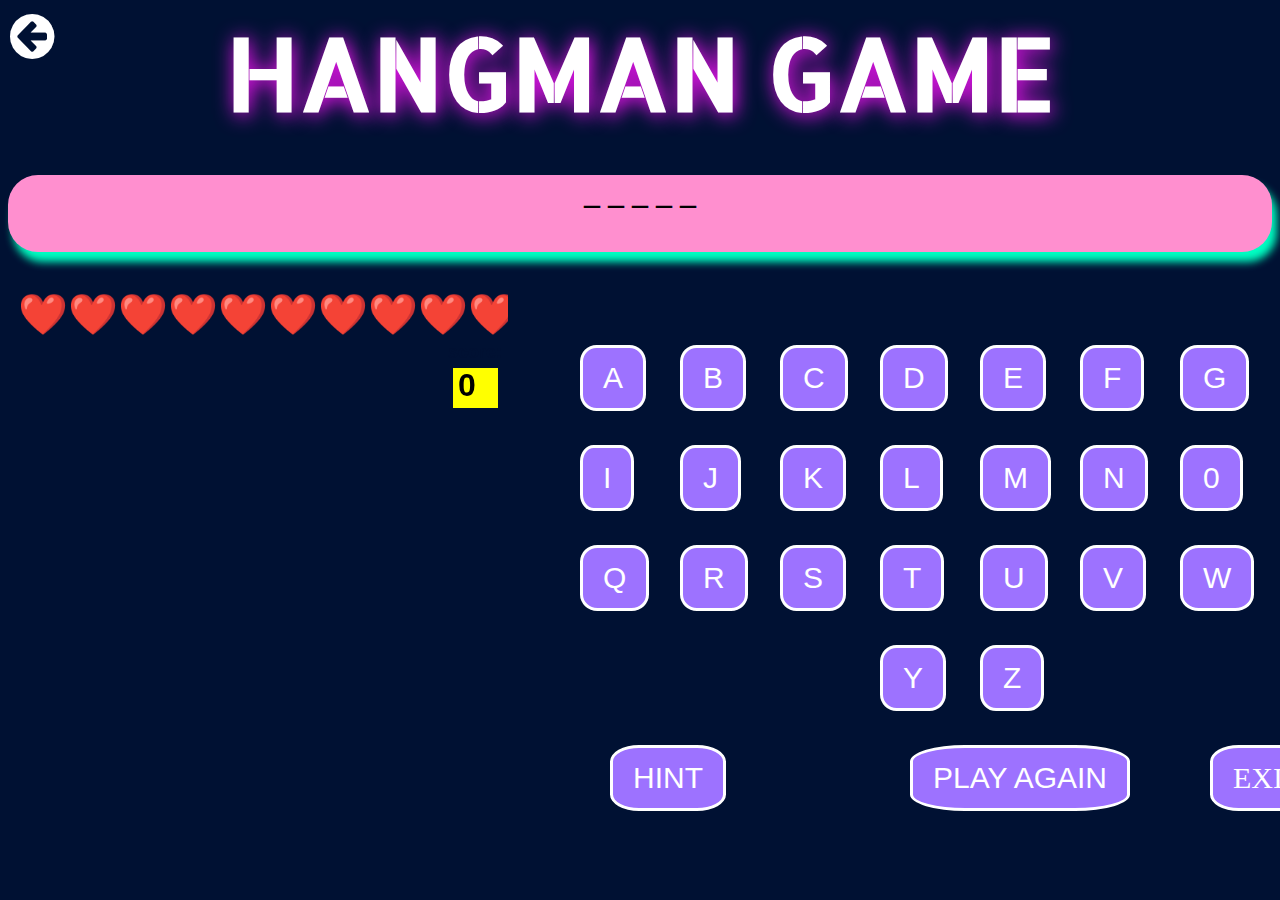
<file: game1.html>
<!DOCTYPE html>
<html>
<head>
<meta name="viewport" content="width=device-width, initial-scale=1.0">
<meta charset="utf-8"/>
<link rel="stylesheet" href="Game.css">
<link rel="stylesheet" href="https://fonts.googleapis.com/css?family=Allerta+Stencil">
<link rel="stylesheet" href="https://cdnjs.cloudflare.com/ajax/libs/font-awesome/4.7.0/css/font-awesome.min.css">
</head>
<body>
	<a href="page2.html"><i id="back" class="fa fa-arrow-circle-left" style="font-size:52px;color:white"></i></a>
<div id="demo1"><b>
HANGMAN GAME</b></div>
<br>
<div class="myDiv">    <!--question and status box-->
  <h2 id="showinghint"></h2>
<h1 id="showingstatus"></h1>
<br>
</div>

<br>
<br>
<audio src="wrongans.mpeg" id="wclicksound"></audio>
<audio src="crt.mpeg" id="crtclicksound"></audio>
<audio src="click.mpeg" id="clicksound"></audio>
<button id="button1" class="btn" onclick="dis('A',this.id)">A</button>
<button id="button2" class="btn" onclick="dis('B',this.id)">B</button>
<button id="button3" class="btn" onclick="dis('C',this.id)">C</button>
<button id="button4" class="btn" onclick="dis('D',this.id)">D</button>
<button id="button5" class="btn" onclick="dis('E',this.id)">E</button>
<button id="button6" class="btn" onclick="dis('F',this.id)">F</button>
<button id="button7" class="btn" onclick="dis('G',this.id)">G</button>
<button id="button8" class="btn" onclick="dis('H',this.id)">H</button>
<button id="button9" class="btn" onclick="dis('I',this.id)">I</button>
<button id="button10" class="btn" onclick="dis('J',this.id)">J</button>
<button id="button11" class="btn" onclick="dis('K',this.id)">K</button>
<button id="button12" class="btn" onclick="dis('L',this.id)">L</button>
<button id="button13" class="btn" onclick="dis('M',this.id)">M</button>
<button id="button14" class="btn" onclick="dis('N',this.id)">N</button>
<button id="button15" class="btn" onclick="dis('O',this.id)">0</button>
<button id="button16" class="btn" onclick="dis('P',this.id)">P</button>
<button id="button17" class="btn" onclick="dis('Q',this.id)">Q</button>
<button id="button18" class="btn" onclick="dis('R',this.id)">R</button>
<button id="button19" class="btn" onclick="dis('S',this.id)">S</button>
<button id="button20" class="btn" onclick="dis('T',this.id)">T</button>
<button id="button21" class="btn" onclick="dis('U',this.id)">U</button>
<button id="button22" class="btn" onclick="dis('V',this.id)">V</button>
<button id="button23" class="btn" onclick="dis('W',this.id)">W</button>
<button id="button24" class="btn" onclick="dis('X',this.id)">X</button>
<button id="button25" class="btn" onclick="dis('Y',this.id)">Y</button>
<button id="button26" class="btn" onclick="dis('Z',this.id)">Z</button>
<button id="hint" class="btn" onclick="showhint()">HINT</button>
<button id="playagain" onclick="bleh()" class="btn">PLAY AGAIN</button>
<a href="page1.html" id="exit" class="btn">EXIT</a>

<canvas id="canvas" height="490px" width="500px" style="background: url('https://www.textures.com/system/gallery/photos/Paper/Crumpled/38226/PaperCrumpled0004_1_350.jpg')" style="border:4px dashed white;"></canvas>
<script src="https://code.jquery.com/jquery-2.1.0.js"></script>
<script src="Game1.js"></script>
<!--<script>
	var myAudio = document.createElement("audio");
myAudio.src = "game.mpeg";
myAudio.play();
</script>-->
</body>
</html>
</file>
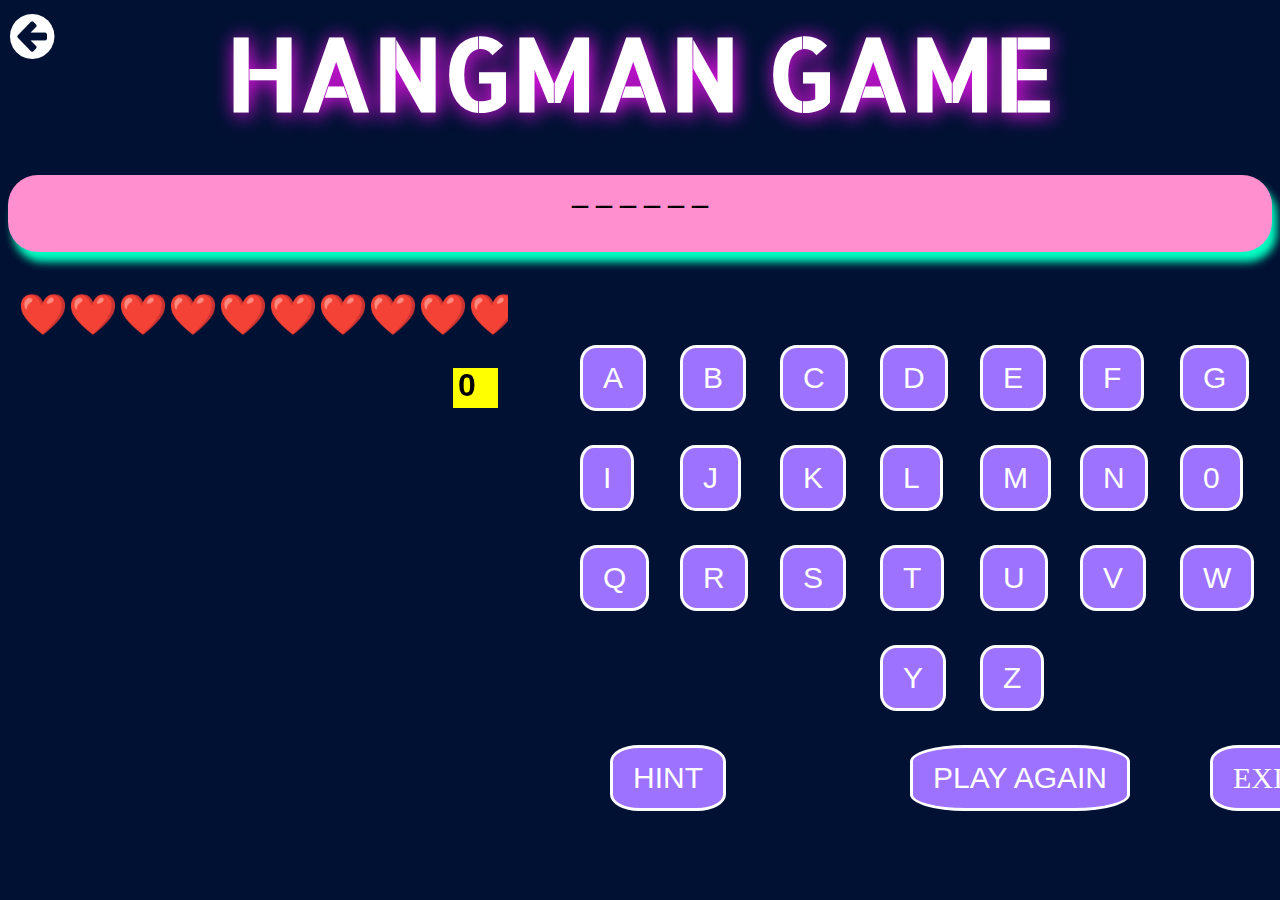
<file: game2.html>
<!DOCTYPE html>
<html>
<head>
<meta name="viewport" content="width=device-width, initial-scale=1.0">
<meta charset="utf-8"/>
<link rel="stylesheet" href="Game.css">
<link rel="stylesheet" href="https://fonts.googleapis.com/css?family=Allerta+Stencil">
<link rel="stylesheet" href="https://cdnjs.cloudflare.com/ajax/libs/font-awesome/4.7.0/css/font-awesome.min.css">
</head>
<body>
	<a href="page2.html"><i id="back" class="fa fa-arrow-circle-left" style="font-size:52px;color:white"></i></a>
<div id="demo1"><b>
HANGMAN GAME</b></div>
<br>
<div class="myDiv">    <!--question and status box-->
  <h2 id="showinghint"></h2>
<h1 id="showingstatus"></h1>
<br>
</div>

<br>
<br>
<audio src="wrong.mpeg" id="wclicksound"></audio>
<audio src="crt.mpeg" id="crtclicksound"></audio>
<button id="button1" class="btn" onclick="dis('A',this.id)">A</button>
<button id="button2" class="btn" onclick="dis('B',this.id)">B</button>
<button id="button3" class="btn" onclick="dis('C',this.id)">C</button>
<button id="button4" class="btn" onclick="dis('D',this.id)">D</button>
<button id="button5" class="btn" onclick="dis('E',this.id)">E</button>
<button id="button6" class="btn" onclick="dis('F',this.id)">F</button>
<button id="button7" class="btn" onclick="dis('G',this.id)">G</button>
<button id="button8" class="btn" onclick="dis('H',this.id)">H</button>
<button id="button9" class="btn" onclick="dis('I',this.id)">I</button>
<button id="button10" class="btn" onclick="dis('J',this.id)">J</button>
<button id="button11" class="btn" onclick="dis('K',this.id)">K</button>
<button id="button12" class="btn" onclick="dis('L',this.id)">L</button>
<button id="button13" class="btn" onclick="dis('M',this.id)">M</button>
<button id="button14" class="btn" onclick="dis('N',this.id)">N</button>
<button id="button15" class="btn" onclick="dis('O',this.id)">0</button>
<button id="button16" class="btn" onclick="dis('P',this.id)">P</button>
<button id="button17" class="btn" onclick="dis('Q',this.id)">Q</button>
<button id="button18" class="btn" onclick="dis('R',this.id)">R</button>
<button id="button19" class="btn" onclick="dis('S',this.id)">S</button>
<button id="button20" class="btn" onclick="dis('T',this.id)">T</button>
<button id="button21" class="btn" onclick="dis('U',this.id)">U</button>
<button id="button22" class="btn" onclick="dis('V',this.id)">V</button>
<button id="button23" class="btn" onclick="dis('W',this.id)">W</button>
<button id="button24" class="btn" onclick="dis('X',this.id)">X</button>
<button id="button25" class="btn" onclick="dis('Y',this.id)">Y</button>
<button id="button26" class="btn" onclick="dis('Z',this.id)">Z</button>
<button id="hint" class="btn" onclick="showhint()">HINT</button>
<button id="playagain" onclick="bleh()" class="btn">PLAY AGAIN</button>
<a href="page1.html" id="exit" class="btn">EXIT</a>

<canvas id="canvas" height="490px" width="500px" style="background: url('https://www.textures.com/system/gallery/photos/Paper/Crumpled/38226/PaperCrumpled0004_1_350.jpg')" style="border:4px dashed white;"></canvas>
<script src="https://code.jquery.com/jquery-2.1.0.js"></script>
<script src="Game2.js"></script>
<!--<script>
	var myAudio = document.createElement("audio");
myAudio.src = "game.mpeg";
myAudio.play();
</script>-->
</body>
</html>
</file>
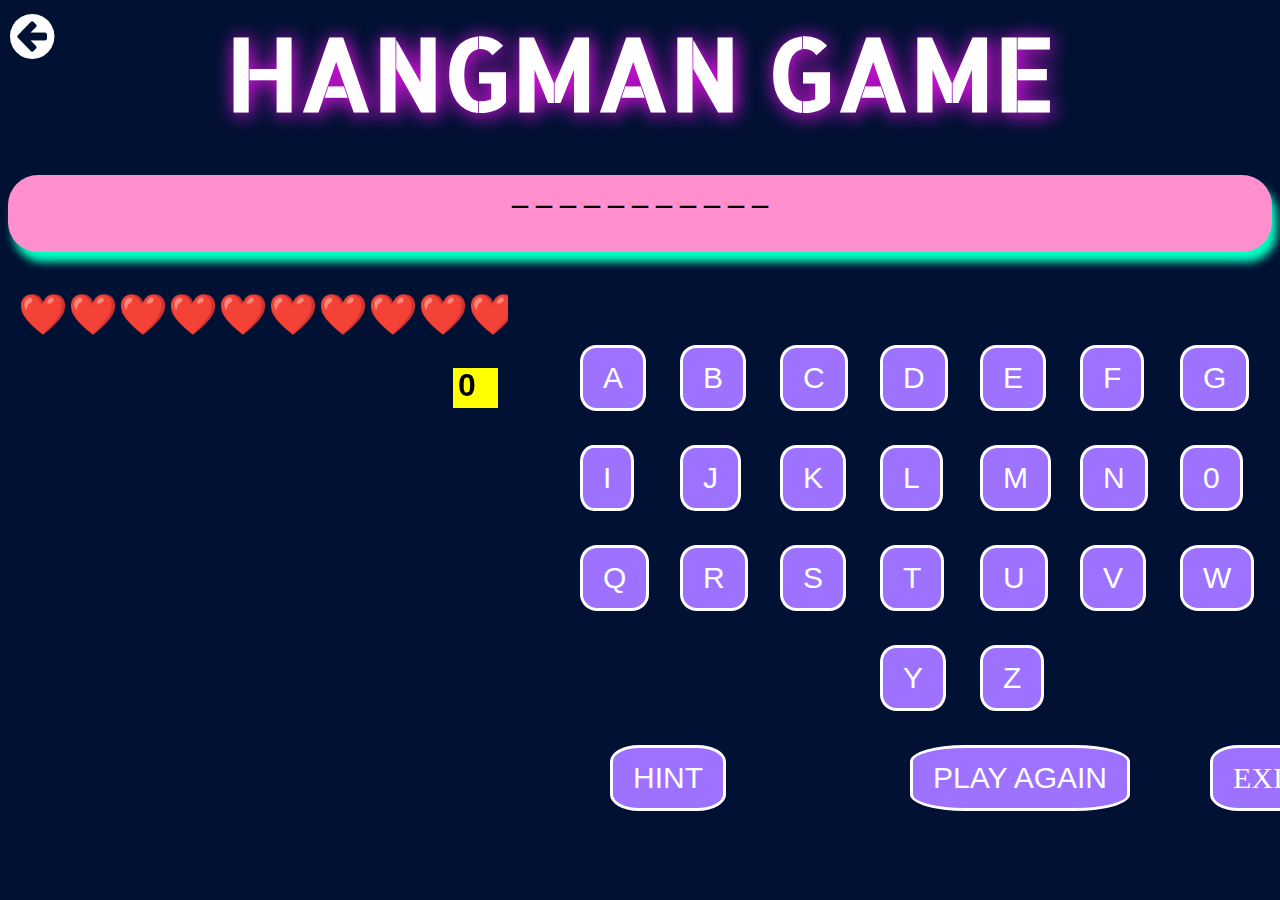
<file: game3.html>
<!DOCTYPE html>
<html>
<head>
<meta name="viewport" content="width=device-width, initial-scale=1.0">
<meta charset="utf-8"/>
<link rel="stylesheet" href="Game.css">
<link rel="stylesheet" href="https://fonts.googleapis.com/css?family=Allerta+Stencil">
<link rel="stylesheet" href="https://cdnjs.cloudflare.com/ajax/libs/font-awesome/4.7.0/css/font-awesome.min.css">
</head>
<body>
	<a href="page2.html"><i id="back" class="fa fa-arrow-circle-left" style="font-size:52px;color:white"></i></a>
<div id="demo1"><b>
HANGMAN GAME</b></div>
<br>
<div class="myDiv">    <!--question and status box-->
  <h2 id="showinghint"></h2>
<h1 id="showingstatus"></h1>
<br>
</div>

<br>
<br>
<audio src="wrong.mpeg" id="wclicksound"></audio>
<audio src="crt.mpeg" id="crtclicksound"></audio>
<button id="button1" class="btn" onclick="dis('A',this.id)">A</button>
<button id="button2" class="btn" onclick="dis('B',this.id)">B</button>
<button id="button3" class="btn" onclick="dis('C',this.id)">C</button>
<button id="button4" class="btn" onclick="dis('D',this.id)">D</button>
<button id="button5" class="btn" onclick="dis('E',this.id)">E</button>
<button id="button6" class="btn" onclick="dis('F',this.id)">F</button>
<button id="button7" class="btn" onclick="dis('G',this.id)">G</button>
<button id="button8" class="btn" onclick="dis('H',this.id)">H</button>
<button id="button9" class="btn" onclick="dis('I',this.id)">I</button>
<button id="button10" class="btn" onclick="dis('J',this.id)">J</button>
<button id="button11" class="btn" onclick="dis('K',this.id)">K</button>
<button id="button12" class="btn" onclick="dis('L',this.id)">L</button>
<button id="button13" class="btn" onclick="dis('M',this.id)">M</button>
<button id="button14" class="btn" onclick="dis('N',this.id)">N</button>
<button id="button15" class="btn" onclick="dis('O',this.id)">0</button>
<button id="button16" class="btn" onclick="dis('P',this.id)">P</button>
<button id="button17" class="btn" onclick="dis('Q',this.id)">Q</button>
<button id="button18" class="btn" onclick="dis('R',this.id)">R</button>
<button id="button19" class="btn" onclick="dis('S',this.id)">S</button>
<button id="button20" class="btn" onclick="dis('T',this.id)">T</button>
<button id="button21" class="btn" onclick="dis('U',this.id)">U</button>
<button id="button22" class="btn" onclick="dis('V',this.id)">V</button>
<button id="button23" class="btn" onclick="dis('W',this.id)">W</button>
<button id="button24" class="btn" onclick="dis('X',this.id)">X</button>
<button id="button25" class="btn" onclick="dis('Y',this.id)">Y</button>
<button id="button26" class="btn" onclick="dis('Z',this.id)">Z</button>
<button id="hint" class="btn" onclick="showhint()">HINT</button>
<button id="playagain" onclick="bleh()" class="btn">PLAY AGAIN</button>
<a href="page1.html" id="exit" class="btn">EXIT</a>

<canvas id="canvas" height="490px" width="500px" style="background: url('https://www.textures.com/system/gallery/photos/Paper/Crumpled/38226/PaperCrumpled0004_1_350.jpg')" style="border:4px dashed white;"></canvas>
<script src="https://code.jquery.com/jquery-2.1.0.js"></script>
<script src="Game3.js"></script>
<!--<script>
	var myAudio = document.createElement("audio");
myAudio.src = "game.mpeg";
myAudio.play();
</script>-->
</body>
</html>
</file>
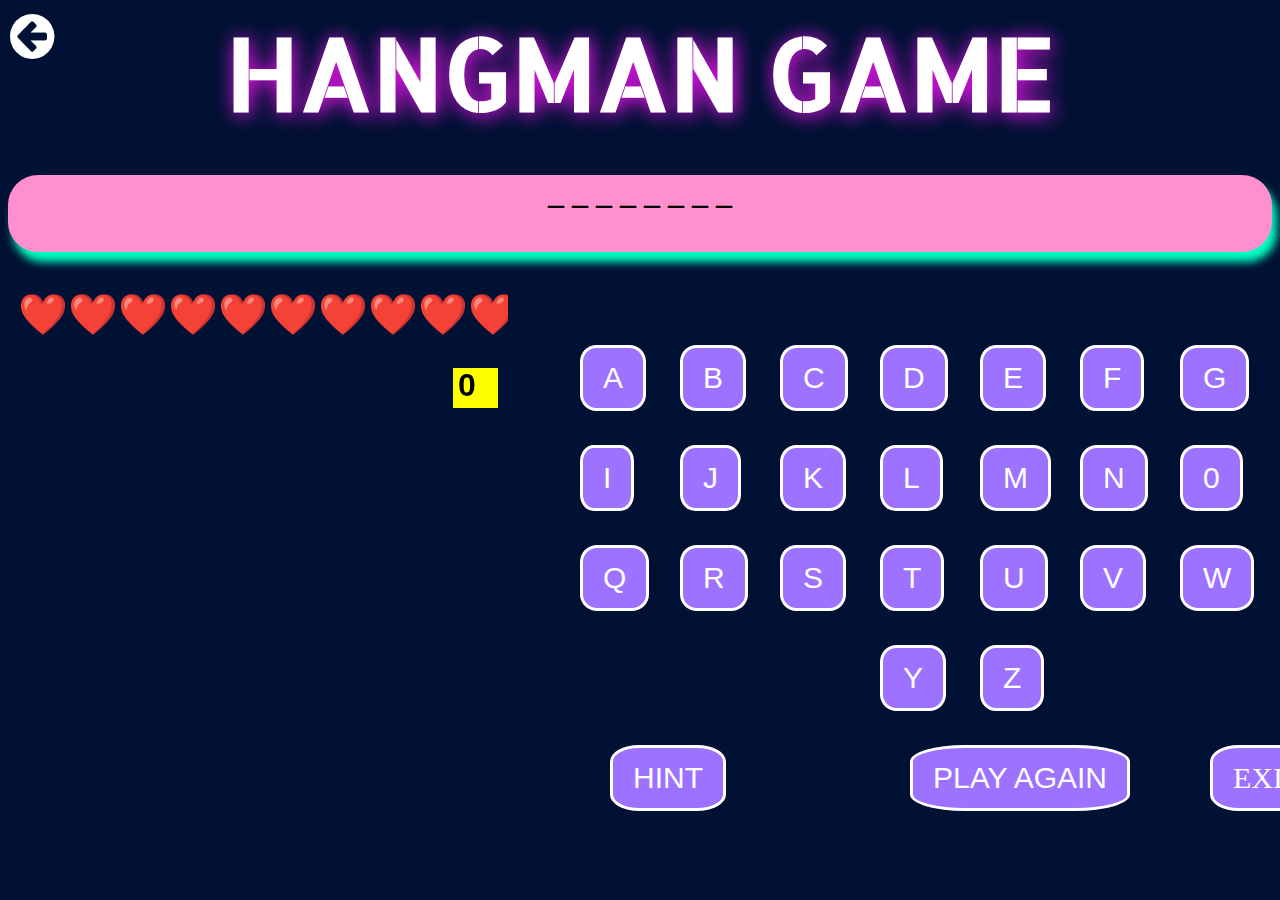
<file: game4.html>
<!DOCTYPE html>
<html>
<head>
<meta name="viewport" content="width=device-width, initial-scale=1.0">
<meta charset="utf-8"/>
<link rel="stylesheet" href="Game.css">
<link rel="stylesheet" href="https://fonts.googleapis.com/css?family=Allerta+Stencil">
<link rel="stylesheet" href="https://cdnjs.cloudflare.com/ajax/libs/font-awesome/4.7.0/css/font-awesome.min.css">
</head>
<body>
	<a href="page2.html"><i id="back" class="fa fa-arrow-circle-left" style="font-size:52px;color:white"></i></a>
<div id="demo1"><b>
HANGMAN GAME</b></div>
<br>
<div class="myDiv">    <!--question and status box-->
  <h2 id="showinghint"></h2>
<h1 id="showingstatus"></h1>
<br>
</div>

<br>
<br>
<audio src="wrong.mpeg" id="wclicksound"></audio>
<audio src="crt.mpeg" id="crtclicksound"></audio>
<button id="button1" class="btn" onclick="dis('A',this.id)">A</button>
<button id="button2" class="btn" onclick="dis('B',this.id)">B</button>
<button id="button3" class="btn" onclick="dis('C',this.id)">C</button>
<button id="button4" class="btn" onclick="dis('D',this.id)">D</button>
<button id="button5" class="btn" onclick="dis('E',this.id)">E</button>
<button id="button6" class="btn" onclick="dis('F',this.id)">F</button>
<button id="button7" class="btn" onclick="dis('G',this.id)">G</button>
<button id="button8" class="btn" onclick="dis('H',this.id)">H</button>
<button id="button9" class="btn" onclick="dis('I',this.id)">I</button>
<button id="button10" class="btn" onclick="dis('J',this.id)">J</button>
<button id="button11" class="btn" onclick="dis('K',this.id)">K</button>
<button id="button12" class="btn" onclick="dis('L',this.id)">L</button>
<button id="button13" class="btn" onclick="dis('M',this.id)">M</button>
<button id="button14" class="btn" onclick="dis('N',this.id)">N</button>
<button id="button15" class="btn" onclick="dis('O',this.id)">0</button>
<button id="button16" class="btn" onclick="dis('P',this.id)">P</button>
<button id="button17" class="btn" onclick="dis('Q',this.id)">Q</button>
<button id="button18" class="btn" onclick="dis('R',this.id)">R</button>
<button id="button19" class="btn" onclick="dis('S',this.id)">S</button>
<button id="button20" class="btn" onclick="dis('T',this.id)">T</button>
<button id="button21" class="btn" onclick="dis('U',this.id)">U</button>
<button id="button22" class="btn" onclick="dis('V',this.id)">V</button>
<button id="button23" class="btn" onclick="dis('W',this.id)">W</button>
<button id="button24" class="btn" onclick="dis('X',this.id)">X</button>
<button id="button25" class="btn" onclick="dis('Y',this.id)">Y</button>
<button id="button26" class="btn" onclick="dis('Z',this.id)">Z</button>
<button id="hint" class="btn" onclick="showhint()">HINT</button>
<button id="playagain" onclick="bleh()" class="btn">PLAY AGAIN</button>
<a href="page1.html" id="exit" class="btn">EXIT</a>

<canvas id="canvas" height="490px" width="500px" style="background: url('https://www.textures.com/system/gallery/photos/Paper/Crumpled/38226/PaperCrumpled0004_1_350.jpg')" style="border:4px dashed white;"></canvas>
<script src="https://code.jquery.com/jquery-2.1.0.js"></script>
<script src="Game4.js"></script>
<!--<script>
	var myAudio = document.createElement("audio");
myAudio.src = "game.mpeg";
myAudio.play();
</script>-->
</body>
</html>
</file>
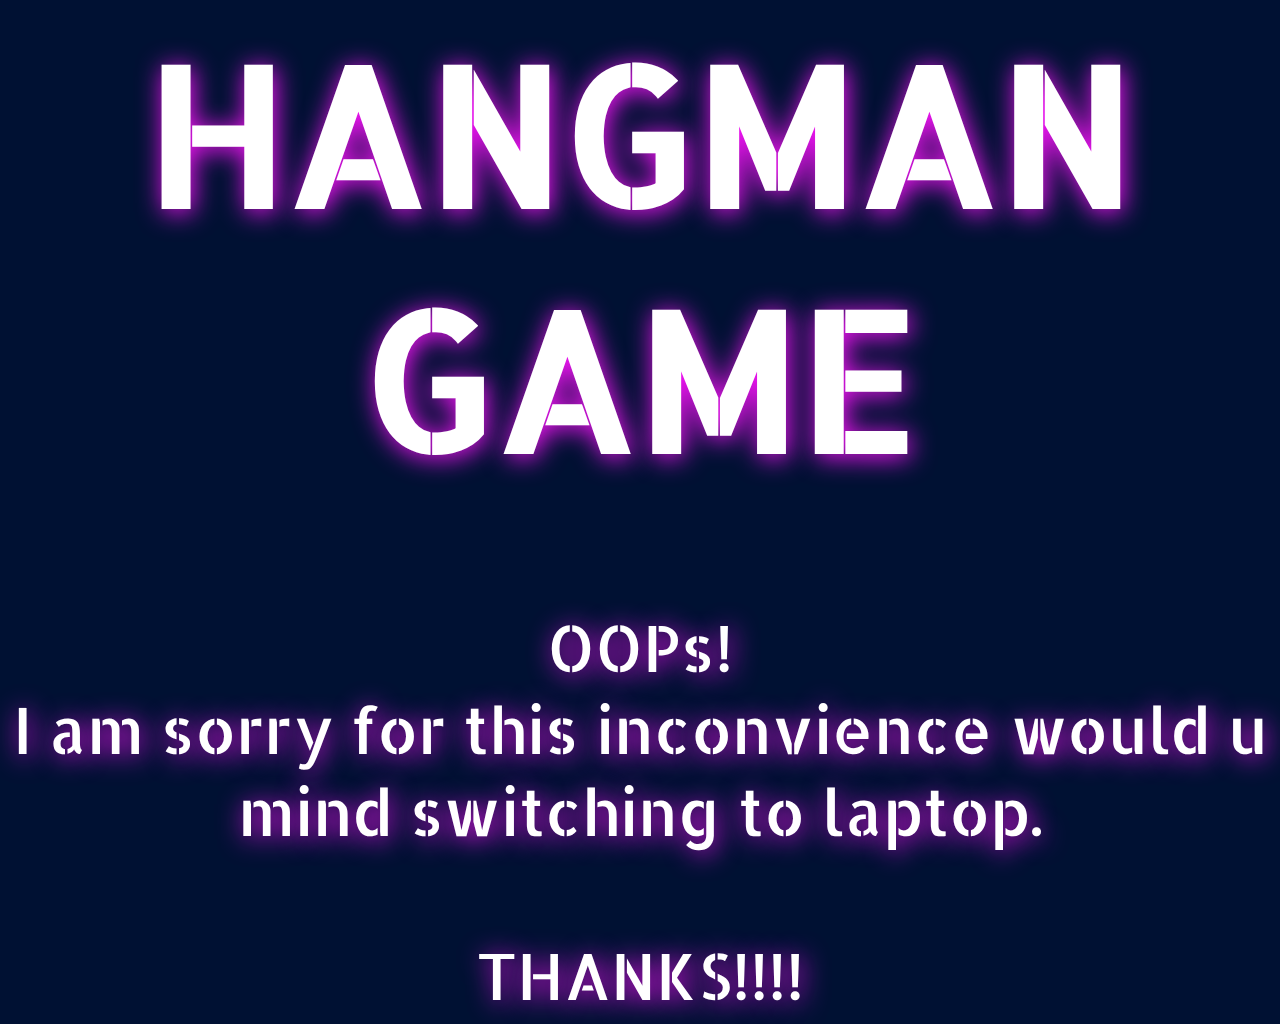
<file: mobilepage.html>
<!DOCTYPE html>
<html>
<head>
<meta name="viewport" content="width=device-width, initial-scale=1.0">
<link rel="stylesheet" href="https://cdnjs.cloudflare.com/ajax/libs/font-awesome/4.7.0/css/font-awesome.min.css">
<meta charset="utf-8"/>
<style>
body
	{
      	    
    	background-color: #001133;

    }
    #demo1{
		text-align:center;
		color: white;
		font-family: "Allerta Stencil", Sans-serif;
		text-shadow: 0.2vw 0.2vw 2vw #ff14ff;
		font-size:15vw;
	}
	#demo2{text-align:center;
		color: white;
		font-family: "Allerta Stencil", Sans-serif;
		text-shadow: 0.2vw 0.2vw 2vw #ff14ff;
		font-size:5vw;

	}
	
	}
</style>

<link rel="stylesheet" href="https://fonts.googleapis.com/css?family=Allerta+Stencil">
</head>
<body>
<div id="demo1"><b>
HANGMAN 
<br>GAME</b></div>
<br>
<br>
<br>
<br>
<br>
<br>
<div id="demo2">OOPs!<br>I am sorry for this inconvience would u mind switching to laptop.<br><br>
	<center>THANKS!!!!</center></div>




</body>
</html>
</file>
<file: Game.css>
#demo1{
		text-align:center;
		color: white;
		font-family: "Allerta Stencil", Sans-serif;
		text-shadow: 2px 2px 20px #ff14ff;
		font-size:100px;
	}
	body
	{
      	/*background: linear-gradient(90deg, rgba(131,58,180,0.7) 0%, rgba(253,29,29,0.7) 50%, rgba(252,176,69,0.7) 100%);     
    	*/background-color: #001133;

    }
    .myDiv{
    	border-radius:30px;
    	text-align: center;
    	/*background-color:cyan; */ 
    	background-color:#FF8FCF;
    	/*border: 5px outset red;*/
    	box-shadow:5px 10px 8px #01FFC3;
    	 

    }
    #button1{
		position:absolute;
		left:570px;
		top:335px;
	}
	#button2{
		position:absolute;
		left:670px;
		top:335px;
	}
	#button3{
		position:absolute;
		left:770px;
		top:335px;
	}
	#button4{
		position:absolute;
		left:870px;
		top:335px;
	}
	#button5{
		position:absolute;
		left:970px;
		top:335px;
	}
	#button6{
		position:absolute;
		left:1070px;
		top:335px;
	}
	#button7{
		position:absolute;
		left:1170px;
		top:335px;
	}
	#button8{
		position:absolute;
		left:1270px;
		top:335px;
	}
	#button9{
		position:absolute;
		left:570px;
		top:435px;
	}
	#button10{
		position:absolute;
		left:670px;
		top:435px;
	}
	#button11{
		position:absolute;
		left:770px;
		top:435px;
	}
	#button12{
		position:absolute;
		left:870px;
		top:435px;
	}
	#button13{
		position:absolute;
		left:970px;
		top:435px;
	}
	#button14{
		position:absolute;
		left:1070px;
		top:435px;
	}
	#button15{
		position:absolute;
		left:1170px;
		top:435px;
	}#button16{
		position:absolute;
		left:1270px;
		top:435px;
	}
	#button17{
		position:absolute;
		left:570px;
		top:535px;
	}
	#button18{
		position:absolute;
		left:670px;
		top:535px;
	}
	#button19{
		position:absolute;
		left:770px;
		top:535px;
	}
	#button20{
		position:absolute;
		left:870px;
		top:535px;
	}
	#button21{
		position:absolute;
		left:970px;
		top:535px;
	}
	#button22{
		position:absolute;
		left:1070px;
		top:535px;
	}
	#button23{
		position:absolute;
		left:1170px;
		top:535px;
	}
	#button24{
		position:absolute;
		left:1270px;
		top:535px;
	}
	#button25{
		position:absolute;
		left:870px;
		top:635px;
	}
	#button26{
		position:absolute;
		left:970px;
		top:635px;
	}
	#playagain{
		position:absolute;
		left:900px;
		top:735px;
	}
	#hint{
		position:absolute;
		left:600px;
		top:735px;
	}
	#exit{
		position:absolute;
		left:1200px;
		top:735px;
	}

    .btn{
    	background-color:#9D72FF;
    	border:solid;
    	color:white;
    	padding:13px 20px;
    	font-size:30px;
    	border-radius:25%;
    	cursor:pointer;
    	margin:10px;
    	text-decoration:none;
    }
    .btn:active
    {
    	background-color:#4d4dff;
    	box-shadow: 0 5px #666;
    	transform: translateY(4px);
    }
    #back{
    	position:absolute;
    	top:10px;
    	left:10px;
    }
   /* .Bbtns{
		position: absolute;
		width:240px;
		padding:20px;
		font-size:32px;
    	text-align:center;
    	font-family:poppins;
    	font-weight:400;
    	border:5px solid #15f4ee;
    	color:#15f4ee;
    	cursor:pointer;
    	border-radius:100px;
    	transition:1.5s;
    	background-color:#001133;
		box-shadow:0 5px 50px 0 #15f4ee inset,0 5px 50px 0 #15f4ee;
		text-decoration:none;
	}*/
</file>
